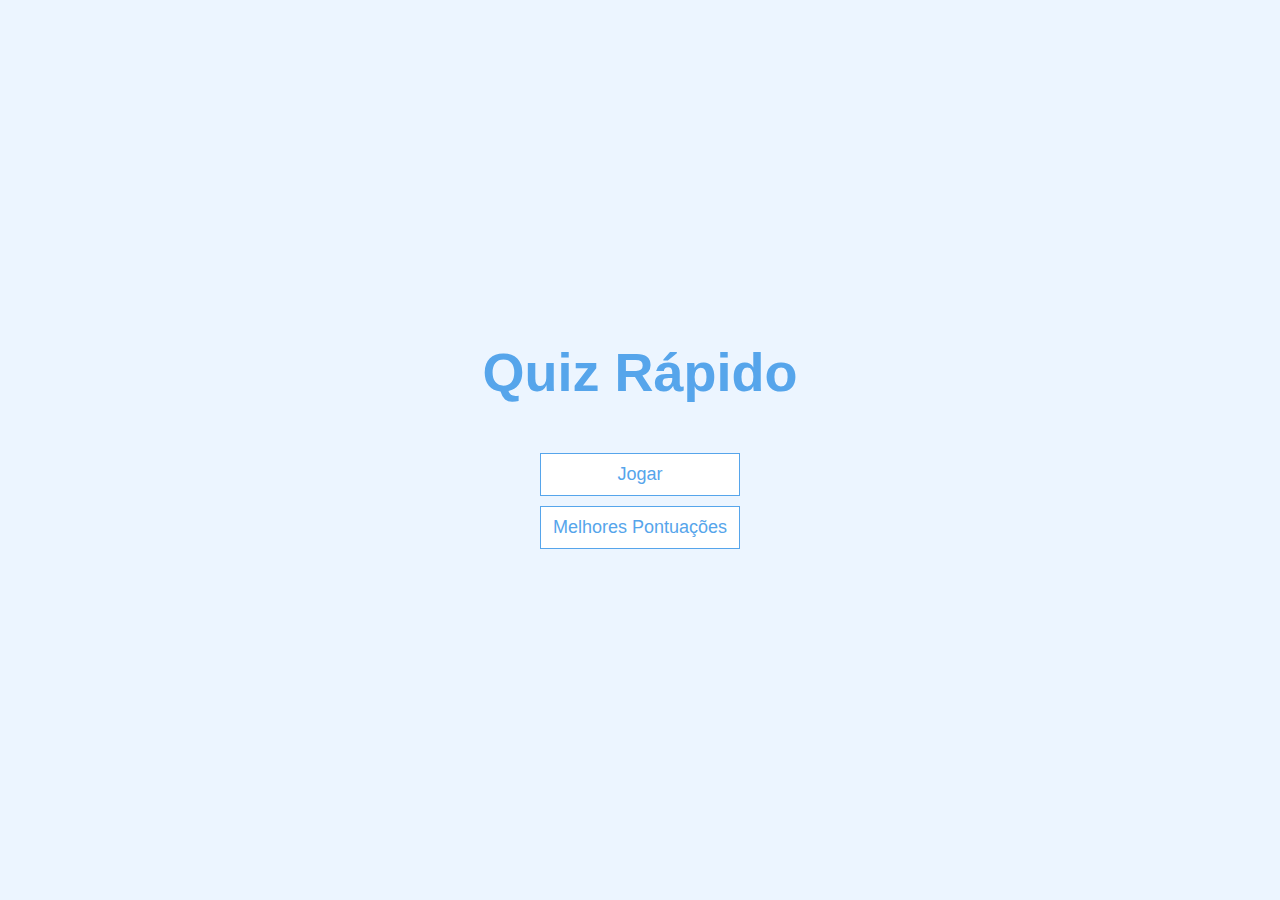
<file: index.html>
<!DOCTYPE html>
<html lang="pt-BR">
  <head>
    <meta charset="UTF-8" />
    <meta name="viewport" content="width=device-width, initial-scale=1.0" />
    <meta http-equiv="X-UA-Compatible" content="ie=edge" />
    <title>Quiz Rápido</title>
    <link rel="stylesheet" href="app.css" />
  </head>
  <body>
    <div class="container">
      <div id="home" class="flex-center flex-column">
        <h1>Quiz Rápido</h1>
        <a class="btn" href="/game.html">Jogar</a>
        <a class="btn" href="/highscores.html">Melhores Pontuações</a>
      </div>
    </div>
  </body>
</html>
</file>
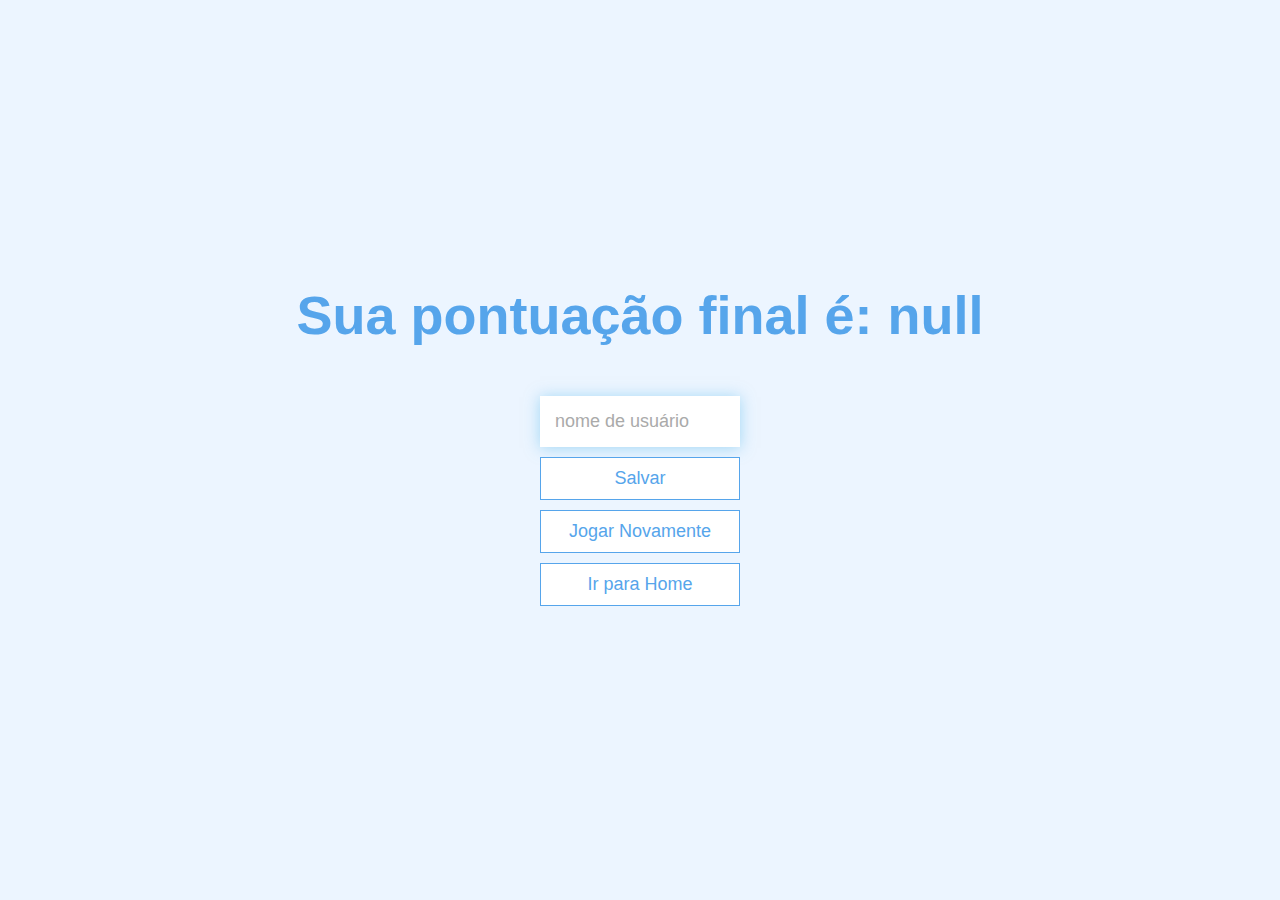
<file: end.html>
<!DOCTYPE html>
<html lang="pt-BR">
  <head>
    <meta charset="UTF-8" />
    <meta name="viewport" content="width=device-width, initial-scale=1.0" />
    <meta http-equiv="X-UA-Compatible" content="ie=edge" />
    <title>Parabéns!</title>
    <link rel="stylesheet" href="app.css" />
  </head>
  <body>
    <div class="container">
      <div id="end" class="flex-center flex-column">
        <h1 id="finalScore"></h1>
        <form>
          <input
            type="text"
            name="username"
            id="username"
            placeholder="nome de usuário"
          />
          <button
            type="submit"
            class="btn"
            id="saveScoreBtn"
            onclick="saveHighScore(event)"
            disabled
          >
            Salvar
          </button>
        </form>
        <a class="btn" href="/game.html">Jogar Novamente</a>
        <a class="btn" href="/">Ir para Home</a>
      </div>
    </div>
    <script src="end.js"></script>
  </body>
</html>
</file>
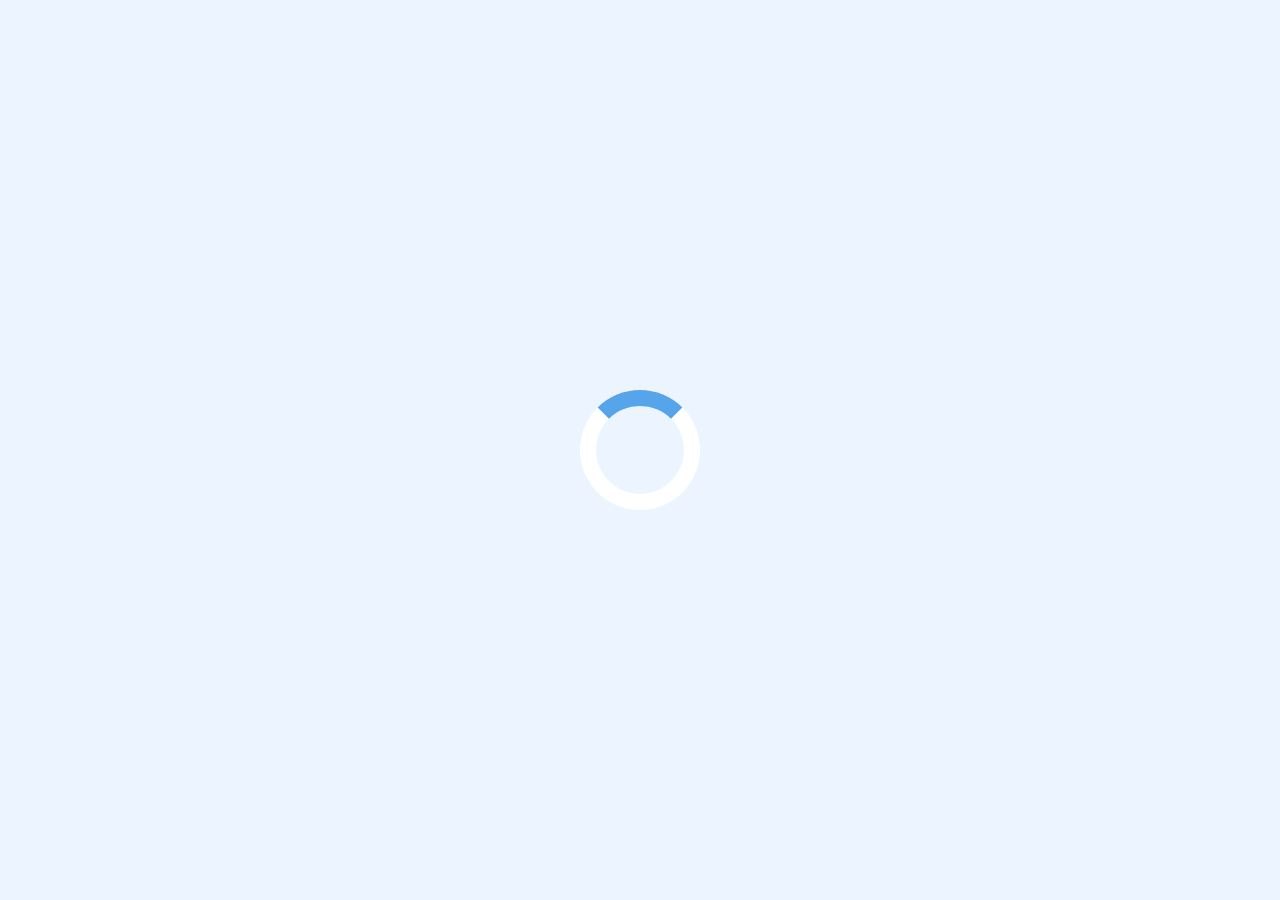
<file: game.html>
<!DOCTYPE html>
<html lang="pt-BR">
  <head>
    <meta charset="UTF-8" />
    <meta name="viewport" content="width=device-width, initial-scale=1.0" />
    <meta http-equiv="X-UA-Compatible" content="ie=edge" />
    <title>Quiz Rápido - Jogar</title>
    <link rel="stylesheet" href="app.css" />
    <link rel="stylesheet" href="game.css" />
  </head>
  <body>
    <div class="container">
      <div id="loader"></div>
      <div id="game" class="justify-center flex-column hidden">
        <div id="hud">
          <div id="hud-item">
            <p id="progressText" class="hud-prefix">
              Pergunta
            </p>
            <div id="progressBar">
              <div id="progressBarFull"></div>
            </div>
          </div>
          <div id="hud-item">
            <p class="hud-prefix">
              Pontuação
            </p>
            <h1 class="hud-main-text" id="score">
              0
            </h1>
          </div>
        </div>
        <h2 id="question"></h2>
        <div class="choice-container">
          <p class="choice-prefix">A</p>
          <p class="choice-text" data-number="1"></p>
        </div>
        <div class="choice-container">
          <p class="choice-prefix">B</p>
          <p class="choice-text" data-number="2"></p>
        </div>
        <div class="choice-container">
          <p class="choice-prefix">C</p>
          <p class="choice-text" data-number="3"></p>
        </div>
        <div class="choice-container">
          <p class="choice-prefix">D</p>
          <p class="choice-text" data-number="4"></p>
        </div>
      </div>
    </div>
    <script src="game.js"></script>
  </body>
</html>
</file>
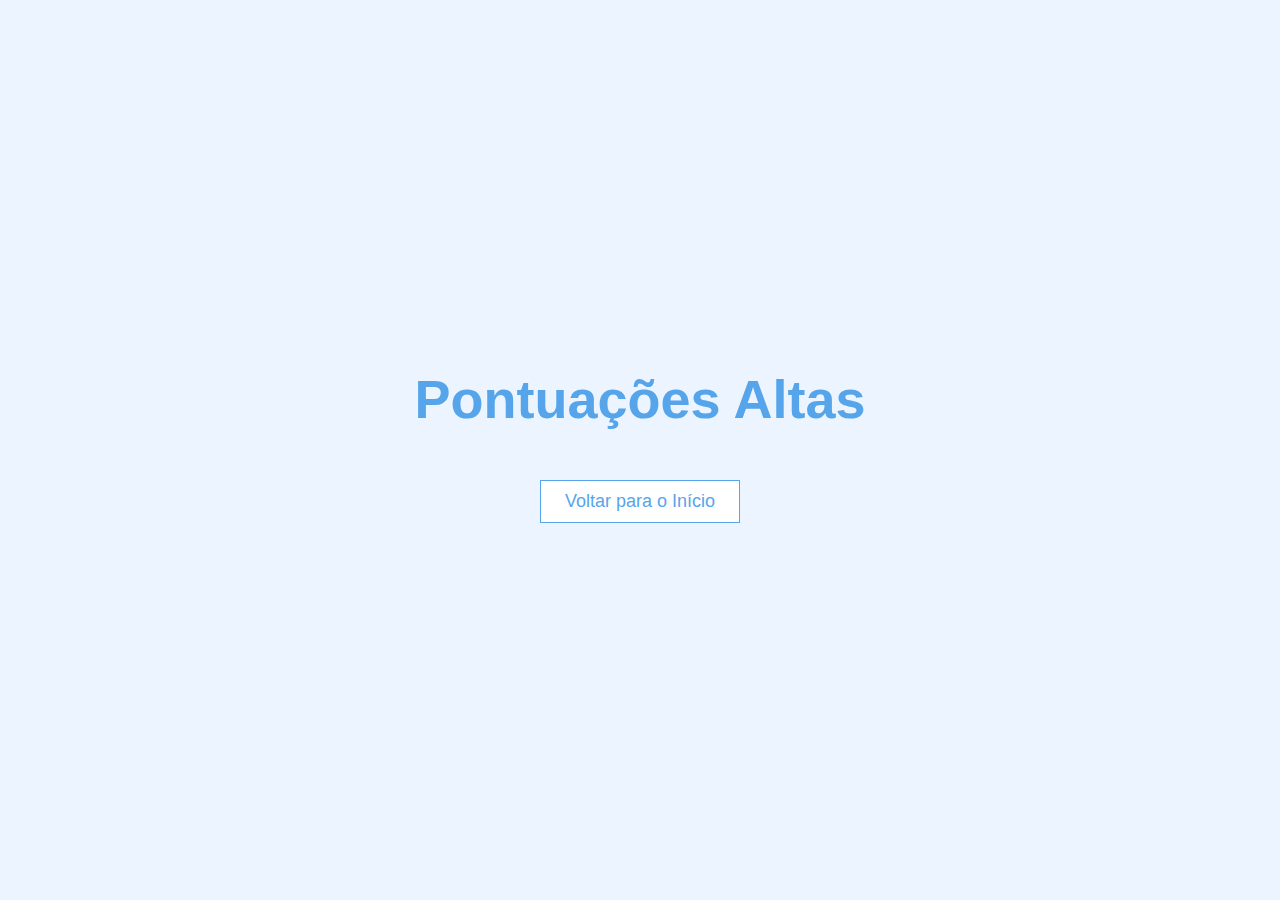
<file: highscores.html>
<!DOCTYPE html>
<html lang="pt-BR">
  <head>
    <meta charset="UTF-8" />
    <meta name="viewport" content="width=device-width, initial-scale=1.0" />
    <meta http-equiv="X-UA-Compatible" content="ie=edge" />
    <title>Pontuações Altas</title>
    <link rel="stylesheet" href="app.css" />
    <link rel="stylesheet" href="highscores.css" />
  </head>
  <body>
    <div class="container">
      <div id="highScores" class="flex-center flex-column">
        <h1 id="finalScore">Pontuações Altas</h1>
        <ul id="listaPontuacoesAltas"></ul>
        <a class="btn" href="/">Voltar para o Início</a>
      </div>
    </div>
    <script src="highscores.js"></script>
  </body>
</html>
</file>
<file: app.css>
:root {
    background-color: #ecf5ff;
    font-size: 62.5%;
  }
  
  * {
    box-sizing: border-box;
    font-family: Arial, Helvetica, sans-serif;
    margin: 0;
    padding: 0;
    color: #333;
  }
  
  h1,
  h2,
  h3,
  h4 {
    margin-bottom: 1rem;
  }
  
  h1 {
    font-size: 5.4rem;
    color: #56a5eb;
    margin-bottom: 5rem;
  }
  
  h1 > span {
    font-size: 2.4rem;
    font-weight: 500;
  }
  
  h2 {
    font-size: 4.2rem;
    margin-bottom: 4rem;
    font-weight: 700;
  }
  
  h3 {
    font-size: 2.8rem;
    font-weight: 500;
  }
  
  /* UTILITIES */
  
  .container {
    width: 100vw;
    height: 100vh;
    display: flex;
    justify-content: center;
    align-items: center;
    max-width: 80rem;
    margin: 0 auto;
    padding: 2rem;
  }
  
  .container > * {
    width: 100%;
  }
  
  .flex-column {
    display: flex;
    flex-direction: column;
  }
  
  .flex-center {
    justify-content: center;
    align-items: center;
  }
  
  .justify-center {
    justify-content: center;
  }
  
  .text-center {
    text-align: center;
  }
  
  .hidden {
    display: none;
  }
  
  /* BUTTONS */
  .btn {
    font-size: 1.8rem;
    padding: 1rem 0;
    width: 20rem;
    text-align: center;
    border: 0.1rem solid #56a5eb;
    margin-bottom: 1rem;
    text-decoration: none;
    color: #56a5eb;
    background-color: white;
  }
  
  .btn:hover {
    cursor: pointer;
    box-shadow: 0 0.4rem 1.4rem 0 rgba(86, 185, 235, 0.5);
    transform: translateY(-0.1rem);
    transition: transform 150ms;
  }
  
  .btn[disabled]:hover {
    cursor: not-allowed;
    box-shadow: none;
    transform: none;
  }
  
  /* FORMS */
  form {
    width: 100%;
    display: flex;
    flex-direction: column;
    align-items: center;
  }
  
  input {
    margin-bottom: 1rem;
    width: 20rem;
    padding: 1.5rem;
    font-size: 1.8rem;
    border: none;
    box-shadow: 0 0.1rem 1.4rem 0 rgba(86, 185, 235, 0.5);
  }
  
  input::placeholder {
    color: #aaa;
  }
</file>
<file: game.css>
.choice-container {
    display: flex;
    margin-bottom: 0.5rem;
    width: 100%;
    font-size: 1.8rem;
    border: 0.1rem solid rgb(86, 165, 235, 0.25);
    background-color: white;
  }
  
  .choice-container:hover {
    cursor: pointer;
    box-shadow: 0 0.4rem 1.4rem 0 rgba(86, 185, 235, 0.5);
    transform: translateY(-0.1rem);
    transition: transform 150ms;
  }
  
  .choice-prefix {
    padding: 1.5rem 2.5rem;
    background-color: #56a5eb;
    color: white;
  }
  
  .choice-text {
    padding: 1.5rem;
    width: 100%;
  }
  
  .correct {
    background-color: #28a745;
  }
  
  .incorrect {
    background-color: #dc3545;
  }
  
  /* HUD */
  
  #hud {
    display: flex;
    justify-content: space-between;
  }
  
  .hud-prefix {
    text-align: center;
    font-size: 2rem;
  }
  
  .hud-main-text {
    text-align: center;
  }
  
  #progressBar {
    width: 20rem;
    height: 4rem;
    border: 0.3rem solid #56a5eb;
    margin-top: 1.5rem;
  }
  
  #progressBarFull {
    height: 3.4rem;
    background-color: #56a5eb;
    width: 0%;
  }
  
  /* LOADER */
  #loader {
    border: 1.6rem solid white;
    border-radius: 50%;
    border-top: 1.6rem solid #56a5eb;
    width: 12rem;
    height: 12rem;
    animation: spin 2s linear infinite;
  }
  
  @keyframes spin {
    0% {
      transform: rotate(0deg);
    }
    100% {
      transform: rotate(360deg);
    }
  }
</file>
<file: highscores.css>
#highScoresList {
  list-style: none;
  padding-left: 0;
  margin-bottom: 4rem;
}

.high-score {
  font-size: 2.8rem;
  margin-bottom: 0.5rem;
  padding: 1rem; /* Adicionando padding para espaço interno */
  background-color: white; /* Fundo branco para os itens da lista */
  border-radius: 0.5rem; /* Bordas arredondadas */
  box-shadow: 0 0.2rem 0.5rem rgba(0, 0, 0, 0.1); /* Sombra sutil */
  transition: transform 0.2s, box-shadow 0.2s; /* Transições suaves */
}

.high-score:hover {
  transform: scale(1.025); /* Efeito de aumento */
  box-shadow: 0 0.4rem 1rem rgba(86, 165, 235, 0.3); /* Sombra mais forte ao passar o mouse */
}
</file>
